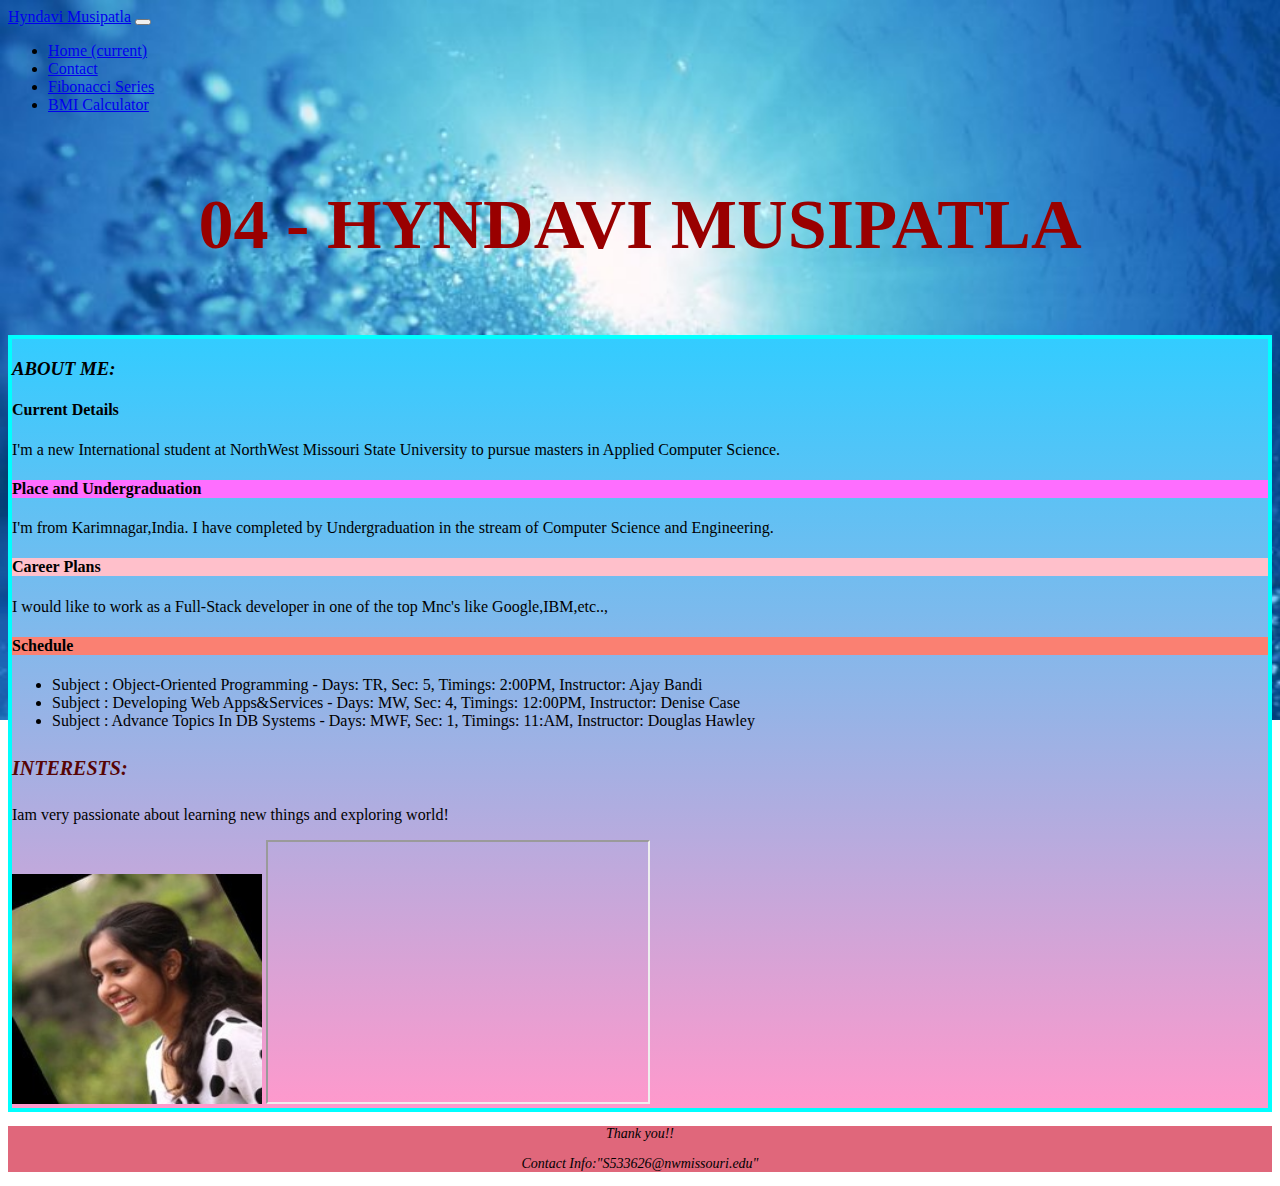
<file: index.html>
<!doctype html>
<html lang="en">

<head>
    <title>About Me</title>
    <meta charset="utf-8">
    <meta name="description" content="">
    <meta name="viewport" content="width=device-width,initial-scale=1,shrink-to-fit=no">
    <link rel="stylesheet" type="text/css" href="Hyndavi.css">
    <link rel="stylesheet" href="https://stackpath.bootstrapcdn.com/bootstrap/4.1.3/css/bootstrap.min.css" integrity="sha384-MCw98/SFnGE8fJT3GXwEOngsV7Zt27NXFoaoApmYm81iuXoPkFOJwJ8ERdknLPMO"
        crossorigin="anonymous">
</head>

<body>
    <nav class="navbar navbar-expand-lg navbar-light bg-light">
        <a class="navbar-brand" href="index.html">Hyndavi Musipatla</a>
        <button class="navbar-toggler" type="button" data-toggle="collapse" data-target="#navbarNav" aria-controls="navbarNav"
            aria-expanded="false" aria-label="Toggle navigation">
            <span class="navbar-toggler-icon"></span>
        </button>
        <div class="collapse navbar-collapse" id="navbarNav">
            <ul class="navbar-nav">
                <li class="nav-item active">
                    <a class="nav-link active" href="index.html">Home <span class="sr-only">(current)</span></a>
                </li>
                <li class="nav-item">
                    <a class="nav-link disabled" href="contact.html">Contact</a>
                </li>
               
                <li class="nav-item">
                    <a class="nav-link disabled" href="fibo.html">Fibonacci Series</a>
                </li>
                <li class="nav-item">
                        <a class="nav-link disabled" href="bmi.html">BMI Calculator</a>
                    </li>
            </ul>
        </div>
    </nav>
    <header>
        <h3><strong>04 - HYNDAVI MUSIPATLA</strong></h3>
    </header>
    <article>
        <div class="container">
            <div class="row">
                <div class="col-sm-7 col-xs-7 col-md-7 col-lg-7" >
                    <h3><em>ABOUT ME:</em></h3>
                    <section>
                        <h4>Current Details</h4>
                        <p>I'm a new International student at NorthWest Missouri State University to pursue masters in
                            Applied Computer Science.</p>
                    </section>
                    <section>
                        <h4 id="past-section">Place and Undergraduation</h4>
                        <p>I'm from Karimnagar,India. I have completed by Undergraduation in the stream of Computer
                            Science and Engineering.</p>
                    </section>
                    <section>
                        <h4 id="future-section">Career Plans</h4>
                        <p>I would like to work as a Full-Stack developer in one of the top Mnc's like
                            Google,IBM,etc..,</p>
                    </section>
                    <section>
                        <h4 class="section-header">Schedule</h4>
                        <ul>
                            <li>Subject : Object-Oriented Programming - Days: TR, Sec: 5, Timings: 2:00PM, Instructor:
                                Ajay Bandi </li>
                            <li>Subject : Developing Web Apps&Services - Days: MW, Sec: 4, Timings: 12:00PM,
                                Instructor: Denise Case</li>
                            <li>Subject : Advance Topics In DB Systems - Days: MWF, Sec: 1, Timings: 11:AM, Instructor:
                                Douglas Hawley</li>
                        </ul>
                    </section>
                    <h4 class="aside-header">INTERESTS:</h4>
                    <p>Iam very passionate about learning new things and exploring world!</p>
                </div>
                <div class="col-sm-5 col-md-5 col-xs-5 col-lg-5">

                    <img class="rounded-circle" width="250" height="230" src="hyndu.jpg" alt="Smiley face">
                    <iframe class="vid" width="380" height="260" src="https://youtube.com/embed/-TVHyhQUwlI"></iframe>
                </div>
            </div>
        </div>

    </article>

    <script src="https://code.jquery.com/jquery-3.3.1.slim.min.js" integrity="sha384-q8i/X+965DzO0rT7abK41JStQIAqVgRVzpbzo5smXKp4YfRvH+8abtTE1Pi6jizo"
        crossorigin="anonymous"></script>
    <script src="https://cdnjs.cloudflare.com/ajax/libs/popper.js/1.14.3/umd/popper.min.js" integrity="sha384-ZMP7rVo3mIykV+2+9J3UJ46jBk0WLaUAdn689aCwoqbBJiSnjAK/l8WvCWPIPm49"
        crossorigin="anonymous"></script>
    <script src="https://stackpath.bootstrapcdn.com/bootstrap/4.1.3/js/bootstrap.min.js" integrity="sha384-ChfqqxuZUCnJSK3+MXmPNIyE6ZbWh2IMqE241rYiqJxyMiZ6OW/JmZQ5stwEULTy"
        crossorigin="anonymous"></script>

    <footer>
        <p>Thank you!!</p>
        <p>Contact Info:"S533626@nwmissouri.edu"</p>
    </footer>

</html>
</file>
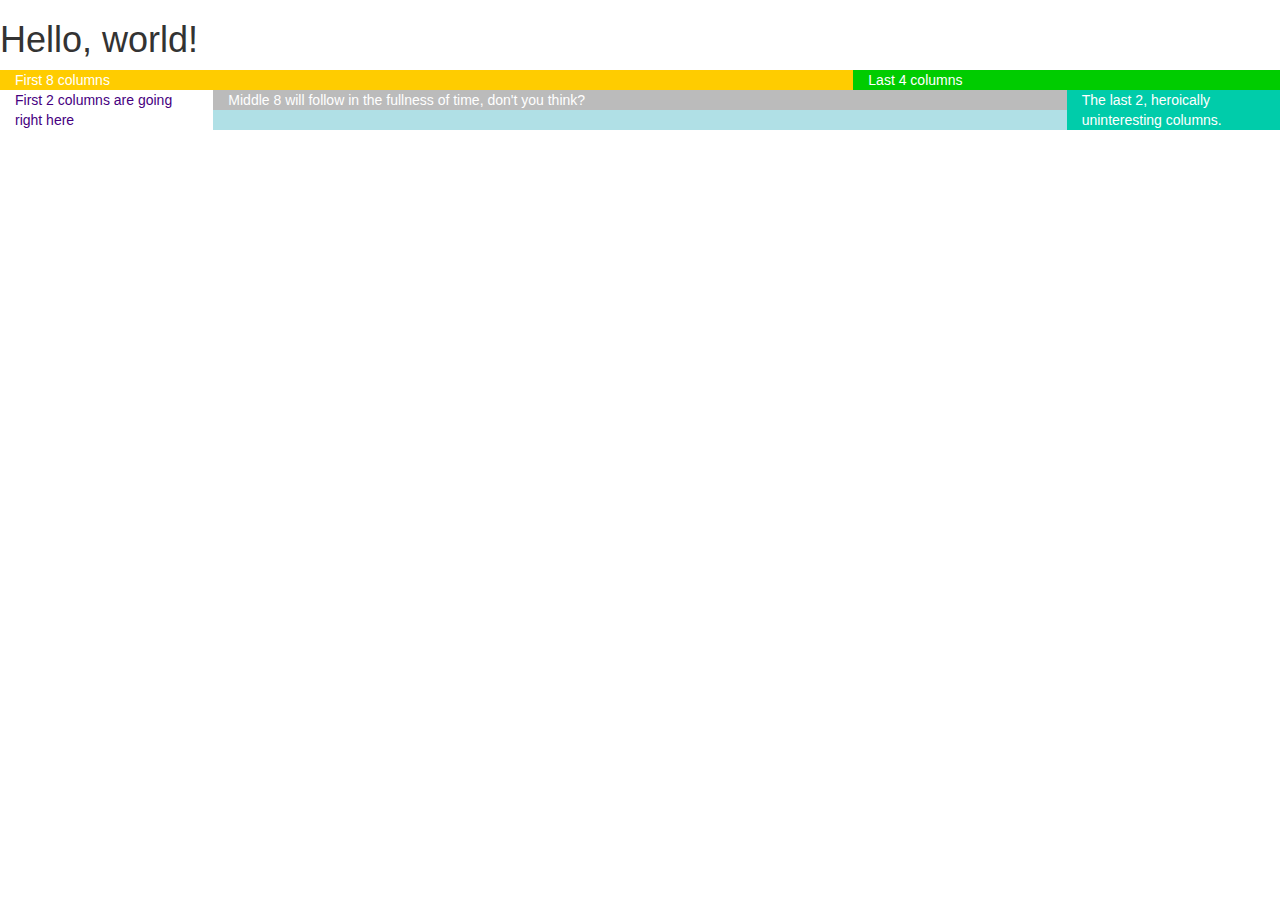
<file: bootstrap.html>
<head>
    <meta charset="utf-8">
    <meta http-equiv="X-UA-Compatible" content="IE=edge">
    <meta name="viewport" content="width=device-width, initial-scale=1">
    <!-- The above 3 meta tags *must* come first in the head; any other head content must come *after* these tags -->
    <title>Bootstrap 101 Template</title>
  
    <!-- Bootstrap -->
    <link href="https://maxcdn.bootstrapcdn.com/bootstrap/3.3.7/css/bootstrap.min.css" rel="stylesheet">
  
    <!-- HTML5 shim and Respond.js for IE8 support of HTML5 elements and media queries -->
    <!-- WARNING: Respond.js doesn't work if you view the page via file:// -->
    <!--[if lt IE 9]>
        <script src="https://oss.maxcdn.com/html5shiv/3.7.3/html5shiv.min.js"></script>
        <script src="https://oss.maxcdn.com/respond/1.4.2/respond.min.js"></script>
      <![endif]-->
  </head>
  
  <body>
    <h1>Hello, world!</h1>
    <div class="container-fluid yellow-background">
      <div class="row" style="background-color:powderblue">
        <div class="col-xs-8" style="color:white;background-color:#ffcc00">
          First 8 columns
        </div>
        <div class="col-xs-4" style="color:white;background-color:#00cc00">
          Last 4 columns
        </div>
      </div>
      <div class="row" style="background-color:powderblue">
        <div class="col-xs-2" style="color:rgb(70, 0, 128);background-color:#ffffff">
          First 2 columns are going right here
        </div>
        <div class="col-xs-8" style="color:white;background-color:#bbbbbb">
          Middle 8 will follow in the fullness of time, don't you think?
        </div>
        <div class="col-xs-2" style="color:white;background-color:#00ccaa">
          The last 2, heroically uninteresting columns.
        </div>
      </div>
    </div>
  
    <!-- jQuery (necessary for Bootstrap's JavaScript plugins) -->
    <script src="https://ajax.googleapis.com/ajax/libs/jquery/1.12.4/jquery.min.js"></script>
    <!-- Include all compiled plugins (below), or include individual files as needed -->
    <script src="https://maxcdn.bootstrapcdn.com/bootstrap/3.3.7/js/bootstrap.min.js"></script>
  </body>
  
  </html>
</file>
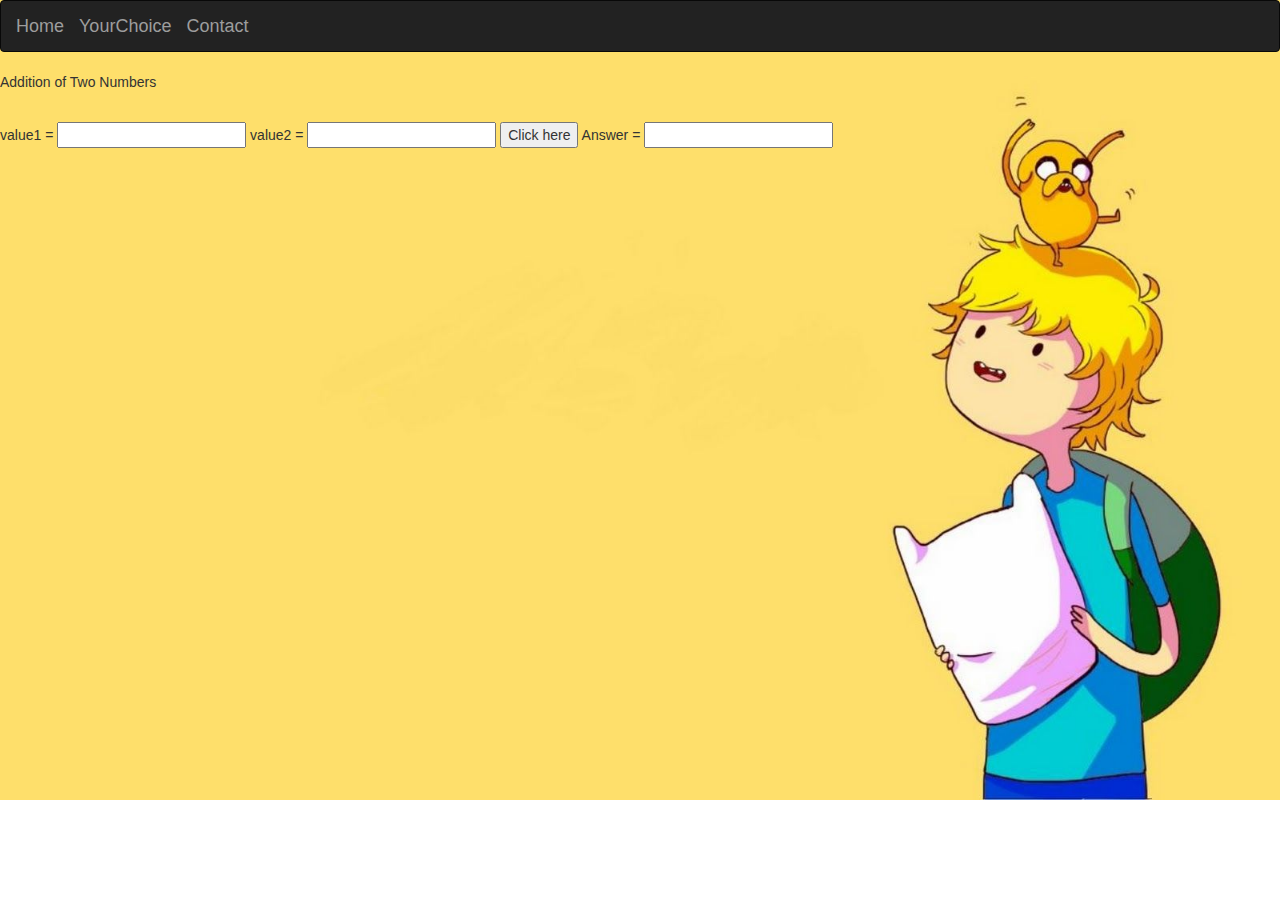
<file: calculation.html>
<!DOCTYPE html>
<html lang="en">
  <head>
        <title> Addition of two numbers </title>
		<link rel="stylesheet" href="https://maxcdn.bootstrapcdn.com/bootstrap/3.3.7/css/bootstrap.min.css">
		<link rel="stylesheet" type="text/css" href="contact.css">
  </head>
  <body>
  
  <nav class="navbar navbar-inverse">
  <div class="container-fluid">
    <div class="navbar-header">
      <a class="navbar-brand" href="index.html">Home</a>
      <a class="navbar-brand" href="calculation.html">YourChoice</a>
      <a class="navbar-brand" href="contact.html">Contact</a>
      </div>
  </div>
</nav>  
<p id="test">Addition of Two Numbers</p><br>
        value1 = <input type="text" id="value1" name="value1" value=""/>
        value2 = <input type="text" id="value2" name="value2" value=""/>
        <input type="button" name="Sumbit" value="Click here" onclick="javascript:addNumbers()"/>
        Answer = <input type="text" id="answer" name="answer" value=""/>
		 <script type="text/javascript" src="add.js"></script>
  </body>
</html>
</file>
<file: Hyndavi.css>
article{
background: linear-gradient(to bottom, #33ccff 0%, #ff99cc 100%);
color: black;
border: 2px solid purple ;
border-width : 4px;
border-color: cyan;
}

header{

	
	color : #990000;
	border: 2px cyan;
	font-size: 60px;
	text-align: center;
}
body{
	background-image: url("drp.jpg");
background-repeat: no-repeat;
background-size: 100%;
} 
	
.vid{
	position: relative;
}	
	


.Navbar
{
    padding: 20px;
    font-family:italic;
	font-weight:bold;
}
ul.Navbar {
    list-style-type: none;
    margin: 0;
    padding: 0;
    overflow: hidden;
    background-color: #333;
}

li.Navbar {
    float: left;
    border-right:1px solid #bbb;
}
footer{
	background-color: #e0677b;
	font-style: italic;
	text-align: center;
	font-size: 14px;

} 
   
	.section-header{
	    
		background-color: #FA8072;
}  

		 #future-section{
			 background-color: 	pink;
		 }
		
			#past-section{
			 background-color: #FF6EFF;
		 }
	#active {
    background-color: #4CAF50;
}
.center
{
	text-align:center;
}
.aside-header
{    
	color:rgb(87, 5, 5);
	font-style: italic;
	font-size: 20px;
	 
}
</file>
<file: contact.css>
* {
	font-family: 'Open Sans', 'Helvetica', 'Arial', sans-serif;
	box-sizing: border-box;
  }
  
  h1,
  h2,
  h3,
  h4 {
	font-weight: 900;
  }
  
  body{
background-image: url("contact.jpg");
background-repeat: no-repeat;
background-size: 100%;
}
  .wrapper {
	width: 100%;
  }
  
  .calc {
	width: 100%;
	display: flex;
	flex-direction: column;
	align-items: center;
	justify-content: flex-start;
  }
  
  .top {
	max-width: 400px;
	width: 100%;
	background: #FFF9F9;
	color: #444;
	border-radius: 10px 10px 0 0;
  }
  
  .result {
	box-sizing: border-box;
	width: 100%;
	height: 30px;
	font-size: 16px;
	margin: 0;
	padding: 7px 10px 0px 10px;
	text-align: left;
	opacity: 0.6;
	overflow: hidden;
  }
  
  .screen {
	width: 100%;
	height: 50px;
	border: 0;
	font-size: 30px;
	padding: 0px 20px 5px 5px;
	text-align: right;
	display: flex;
	align-items: baseline;
	justify-content: flex-end;
	overflow: hidden;
  }
  
  .hints {
	opacity: 0.3;
  }
  
  .keyboard {
	max-width: 400px;
	width: 100%;
	box-shadow: inset 10px -88px 160px 23px rgba(0, 0, 0, 0.8), 5px 35px 191px -43px rgba(255, 0, 255, 0.5);
	margin-bottom: 50px;
  }
  
  .crow {
	display: flex;
	flex-direction: row;
	align-items: stretch;
	;
	justify-content: space-around;
	;
	width: 100%;
	min-height: 50px;
	margin: auto;
  }
  
  .crow:last-child {
	border-radius: 0px 0px 10px 10px;
  }
  
  .cb {
	box-sizing: border-box;
	width: 100%;
	text-align: center;
	padding: 5px;
	background: rgba(255, 228, 240, 1);
	color: #444;
	cursor: pointer;
	outline: 1px solid rgba(136, 14, 79, 0.1);
	display: flex;
	flex-direction: row;
	align-items: center;
	justify-content: center;
	box-shadow: none;
	transition: all 0.2s;
	-moz-user-select: none;
	-khtml-user-select: none;
	-webkit-user-select: none;
	-o-user-select: none;
  }
  
  .cb:hover {
	box-shadow: 10px 10px 18px -6px rgba(233, 30, 99, 0.5);
	z-index: 1000;
  }
  
  .cb:active {
	box-shadow: inset 10px 10px 18px -6px rgba(233, 30, 99, 0.5);
  }
  
  .screentext {
	display: flex;
	flex-direction: row;
	align-items: center;
	justify-content: center;
  }
  
  .animated {
	position: relative;
	top: 0;
	animation: movetext1 .2s 1;
  }
  
  @keyframes movetext1 {
	0% {
	  top: 100px;
	}
	100% {
	  top: 0px;
	}
  }
  
  sup {
	vertical-align: text-top;
	font-size: 0.5em;
  }
  
  .inv {
	display: none;
  }
  
  .lighter {
	background-color: rgba(255, 235, 238, 1);
	font-size: 1.2em;
  }
  
  .operands {
	background-color: rgba(255, 155, 160, 1);
	color: #eee;
	font-size: 1.6em;
  }
  
  .enter {
	background-color: rgba(254, 111, 118, 1);
	color: #eee;
	font-size: 2em;
  }
</file>
